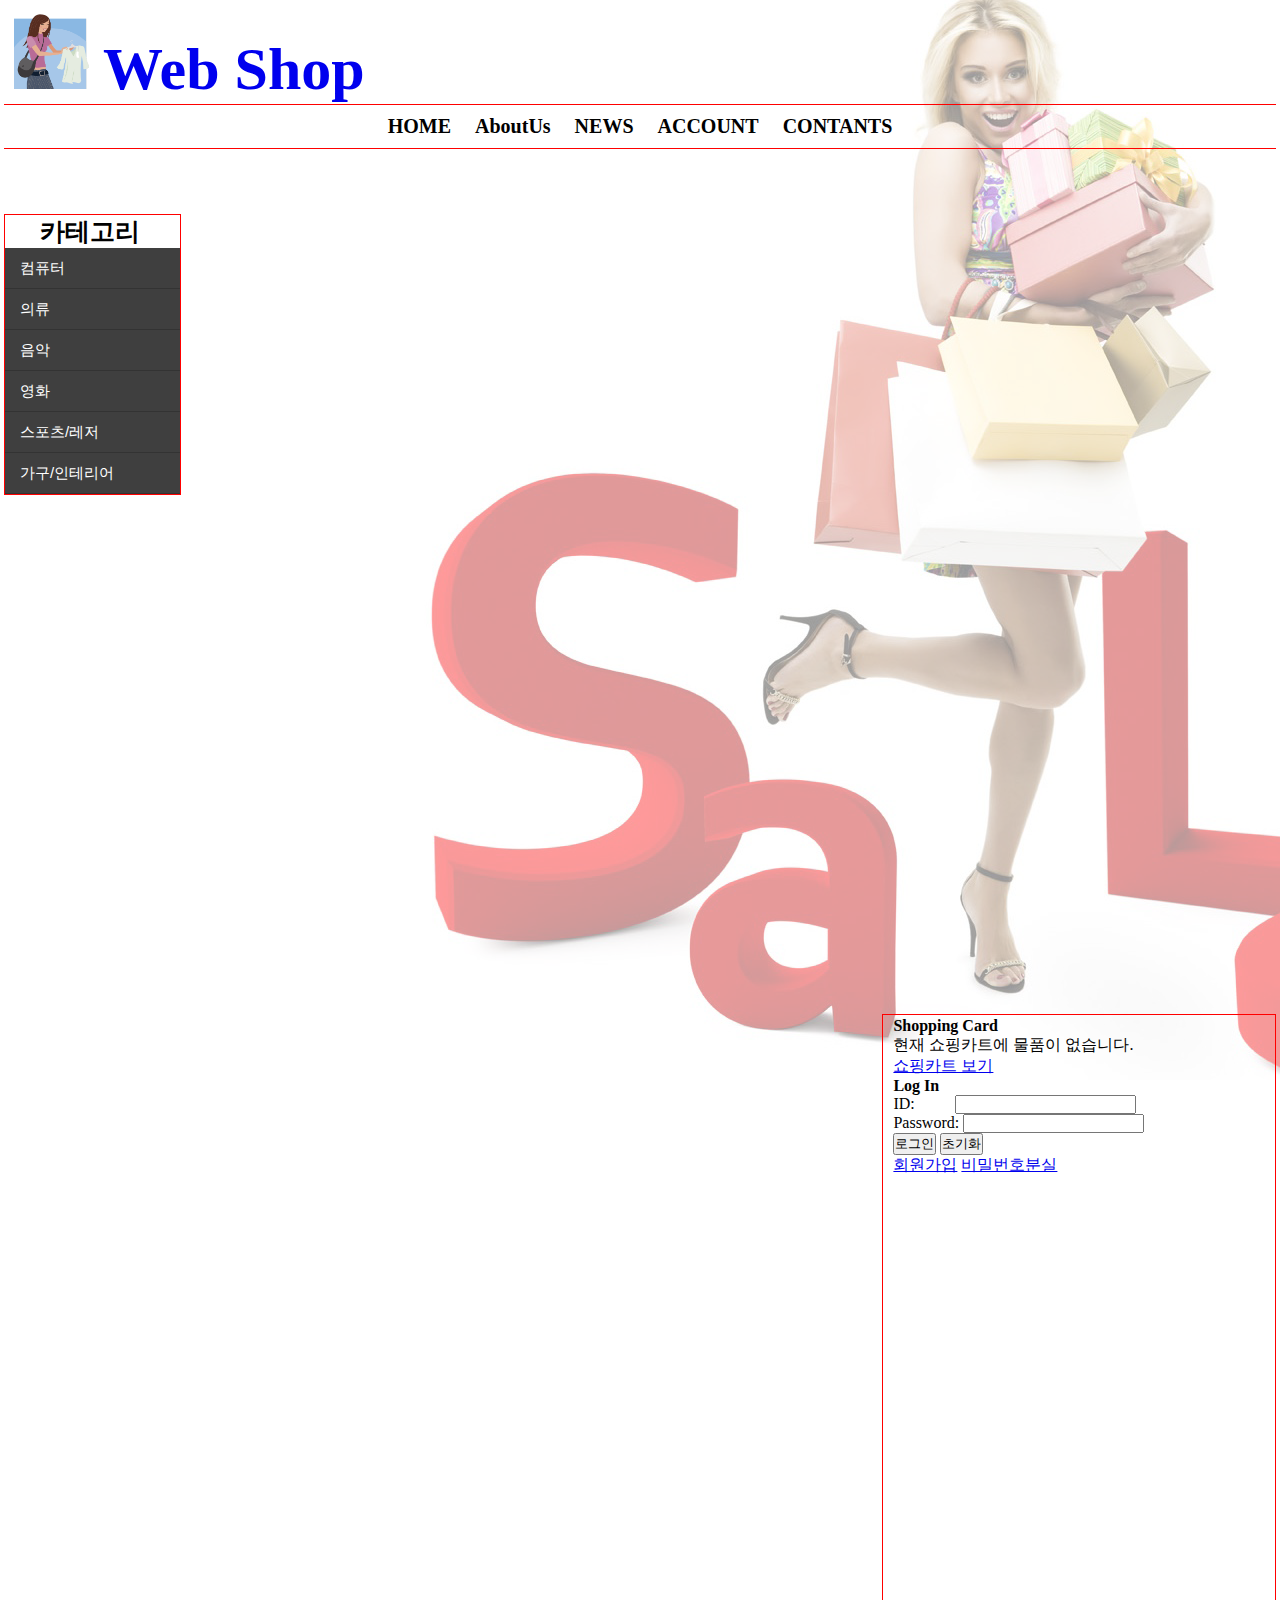
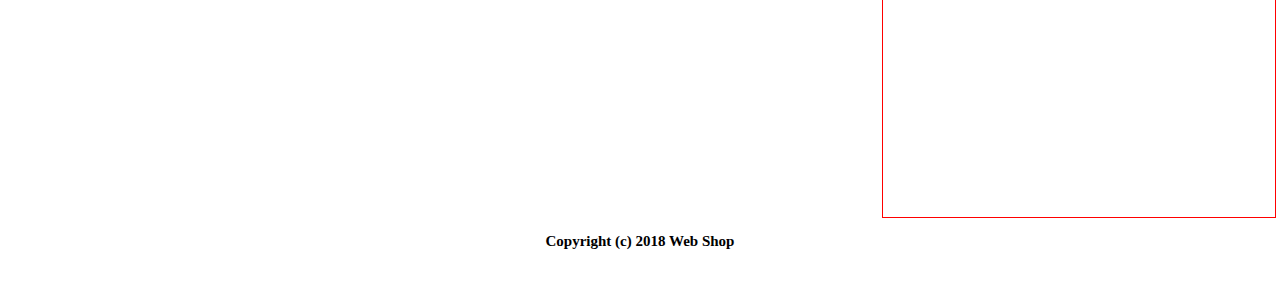
<file: index.html>
<!DOCTYPE html>
<html lang="en">
<head>
	<meta charset="UTF-8">
	<title>Web Shop</title>
	<link rel="stylesheet" type="text/css" href="css/mystyle.css">
<!-- 	<link rel="stylesheet" href="http://code.jquery.com/mobile/1.3.1/jquery.mobile-1.3.1.min.css" />
    <script src="http://code.jquery.com/jquery-1.10.1.min.js"></script>
    <script src="http://code.jquery.com/mobile/1.3.1/jquery.mobile-1.3.1.min.js"></script> -->
	<style>
		body 		{ 
					  background-image: url(shop-img.png) ;
					  background-repeat: no-repeat;
					  margin: 2px; padding: 2px;
					}
	</style>
</head>
<body>
	<header>
		<h1>		
			<img src="img\shop.png" width="75px" height="75px" alt="logo"><a href="index.html">
			Web Shop</a>
		<h1>
	</header>
	<nav>
		<ul>
			<li><a href="index.html"><strong>HOME</strong></a></li>
			<li><a href="index.html"><strong>AboutUs</strong></a></li>
			<li><a href="index.html"><strong>NEWS</strong></a></li>
			<li><a href="index.html"><strong>ACCOUNT</strong></a></li>
			<li><a href="index.html"><strong>CONTANTS</strong></a></li>
		</ul>
	</nav>
	<aside id="left">
		<span>카테고리</span>
		<ul>
			<li><a target="iframe1" href="computer.html">컴퓨터</a></li>
			<li><a target="" href="">의류</a></li>
			<li><a target="iframe1" href="music.html">음악</a></li>
			<li><a target="iframe1" href="movie.html">영화</a></li>
			<li><a target="" href="">스포츠/레저</a></li>
			<li><a target="" href="">가구/인테리어</a></li>
		</ul>
	</aside>
	<section id="main">
		<article id="article1">
			<iframe name="iframe1" frameborder="0" width="900px" height="790px"></iframe>
		</article>
	</section>
	<aside id="right">
		<div id="shopcart">
			<h4>Shopping Card</h4>
			현재 쇼핑카트에 물품이 없습니다.<br/>
			<a href="shpcart.html">쇼핑카트 보기</a>
		<div id="login"></div>
			<h4>Log In</h4>
				<form action="#">
					ID: &nbsp;&nbsp;&nbsp;&nbsp;&nbsp;&nbsp;&nbsp;&nbsp;
					<input type="text"><br/>
					Password: <input type="Password"><br/>
					<input type="submit" value="로그인">
					<input type="reset" value="초기화"><br/>
					<a href="register.html" target="_blank" id="">회원가입</a>
					<a href="#" id="forgot">비밀번호분실</a>
				</form>
		</div>
	</aside>
	<footer>
		<strong>Copyright (c) 2018 Web Shop</strong>
	</footer>
</body>
</html>
</file>
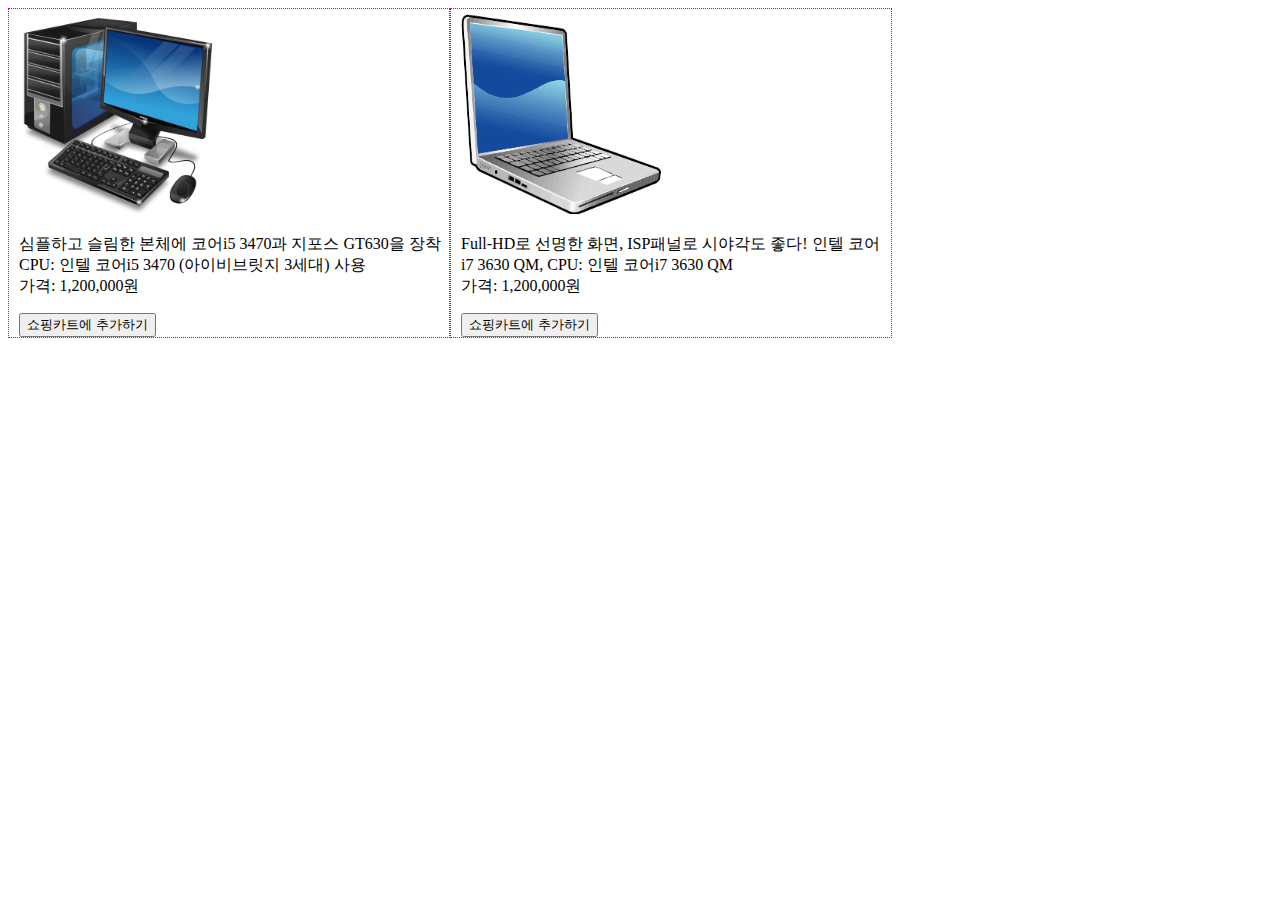
<file: computer.html>
<!DOCTYPE html>
<html lang="en">
<head>
	<meta charset="UTF-8">
	<title>Computer produck</title>
	<style>
		#produck1, #produck2 	{
			width: 430px;
			float: left;
			padding-top: 5px;
			padding-left: 10px;
			border: 1px dotted red;
		}
	</style>
</head>
<body>
	<div id="produck1">
		<img src="img\computer.png" alt="" width="200px" height="200px">
		<p>심플하고 슬림한 본체에 코어i5 3470과 지포스 GT630을 장착 
		   CPU: 인텔 코어i5 3470 (아이비브릿지 3세대) 사용<br/>
		   가격: 1,200,000원</p>
		<input type="button" value="쇼핑카트에 추가하기">
	</div>
	<div id="produck2">
		<img src="img\notebook.png" alt="" width="200px" height="200px">
		<p>Full-HD로 선명한 화면, ISP패널로 시야각도 좋다!
		   인텔 코어i7 3630 QM, CPU: 인텔 코어i7 3630 QM<br/>
		   가격: 1,200,000원</p>
		<input type="button" value="쇼핑카트에 추가하기">
	</div>
</body>
</html>
</file>
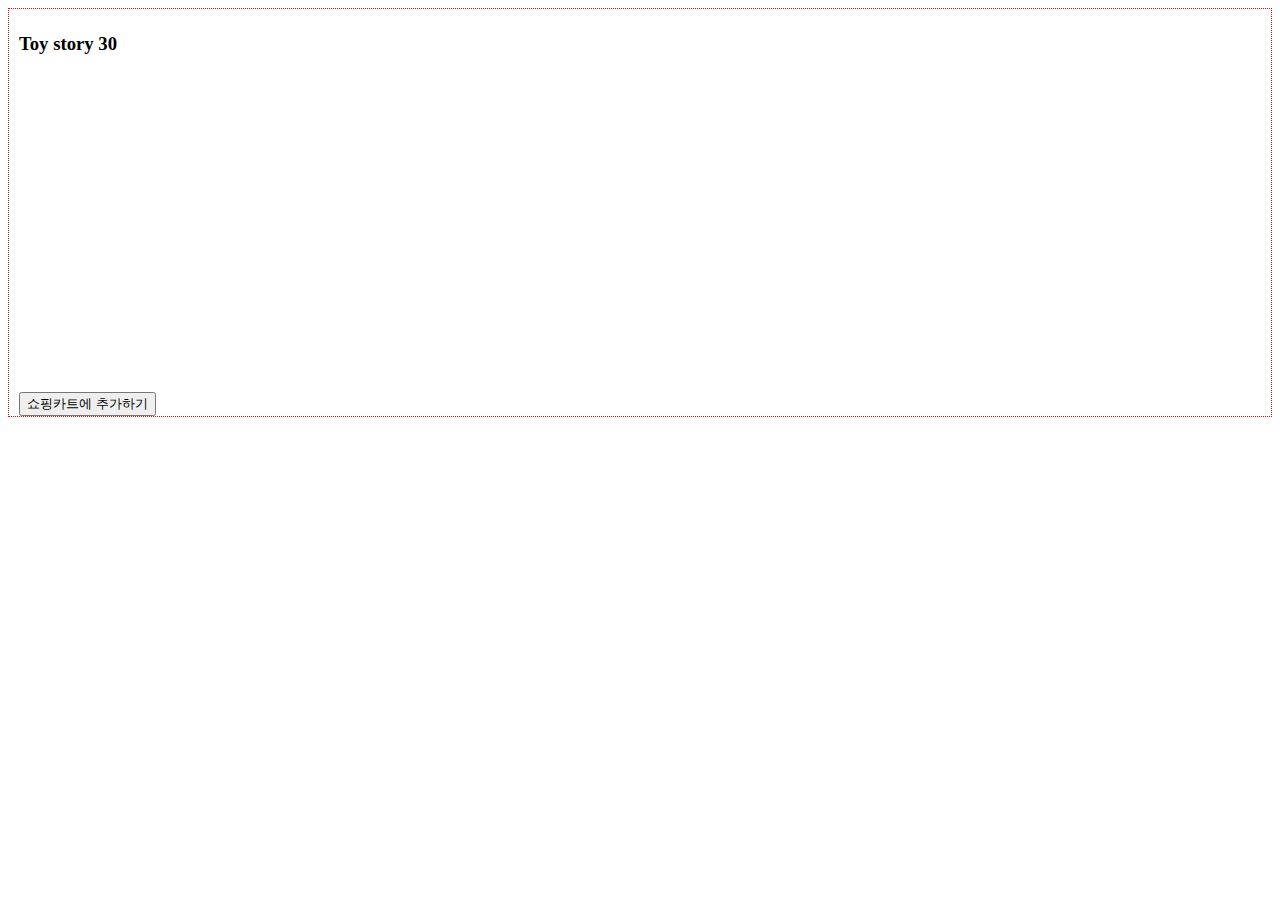
<file: movie.html>
<!DOCTYPE html>
<html lang="en">
<head>
	<meta charset="UTF-8">
	<title>Music</title>
	<style>
		div 	{ 
				  border: 1px dotted red; 
				  padding-top: 5px;
				  padding-left: 10px;
				}
	</style>
</head>
<body>
	<div>
		<h3>Toy story 30 </h3>
<!-- 			<video width="400" height="300" controls autoplay> -->
				<iframe width="560" height="315" src="https://www.youtube.com/embed/tZooW6PritE" frameborder="0" allow="accelerometer; autoplay; encrypted-media; gyroscope; picture-in-picture" allowfullscreen></iframe><br/>
<!-- 				<source src="video/movie.mp4" type="video/mp4">
				<source src="video/movie.webm" type="video/webm"> -->
<!-- 			</video><br/><br/> -->
		<input type="button" value="쇼핑카트에 추가하기">
	</div>
</body>
</html>
</file>
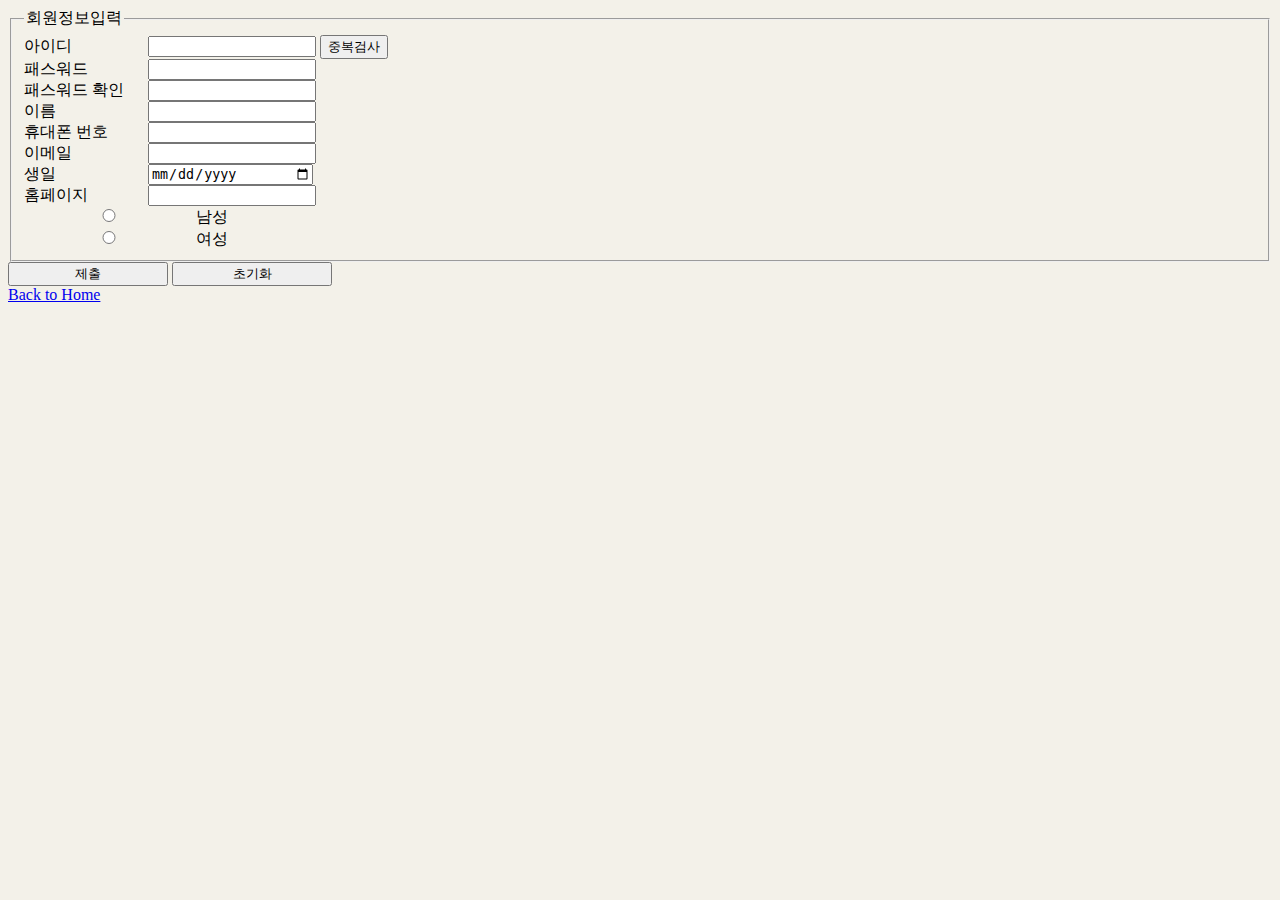
<file: register.html>
<!DOCTYPE html>
<html lang="en">
<head>
	<meta charset="UTF-8">
	<title>Register(회원가입)</title>
	<style>
		body 	{ height: 100%; background-color: #f3f1e9; }
		label 	{ display: inline-block; width: 120px; }
		input 	{ display: inline-block; width: 160px; }
	</style>
	<script>
		function isSame() {
			if (document.getElementById('pw').value !='' && document.getElementById('pwCheck').value) {
				document.getElementById('same').innerHTML = '비밀번호 불일치';
				document.getElementById('same').style.color = 'red';
			}
			else {
				document.getElementById('same').innerHTML = '비밀번호 일치';
				document.getElementById('same').style.color = 'blue';
			}
		}
	</script>
</head>
<body>
	<form action="" method="post">
		<fieldset>
			<legend>회원정보입력</legend>
			<label for="name ">아이디</label>
			<input type="text" name="name" id="text1" />
			<button>중복검사</button><br/>
			<label for="password1">패스워드</label>
			<input type="password" name="password1" id="pw" onchange="isSame()" /><br/>
			<label for="password2">패스워드 확인</label>
			<input type="password" name="password2" id="pwCheck" onchange="isSame()"/>
			<span id="same"></span><br/>
			<label for="name">이름</label>
			<input type="text" name="name" /><br/>
			<label for="tel">휴대폰 번호</label>
			<input type="tel" name="tel" /><br/>
			<label for="email">이메일</label>
			<input type="email" name="email" /><br/>
			<label for="dob">생일</label>
			<input type="date" name="dob" /><br/>
			<label for="url">홈페이지</label>
			<input type="url" name="url" /><br/>
			<input type="radio" name="gender" value="Male">&nbsp;남성<br/>
			<input type="radio" name="gender" value="Female">
			여성<br/>
		</fieldset>
		<input type="submit" name="submit" value="제출" />
		<input type="reset" name="reset" value="초기화" />
	</form>
	<a href="index.html">Back to Home</a>
</body>
</html>
</file>
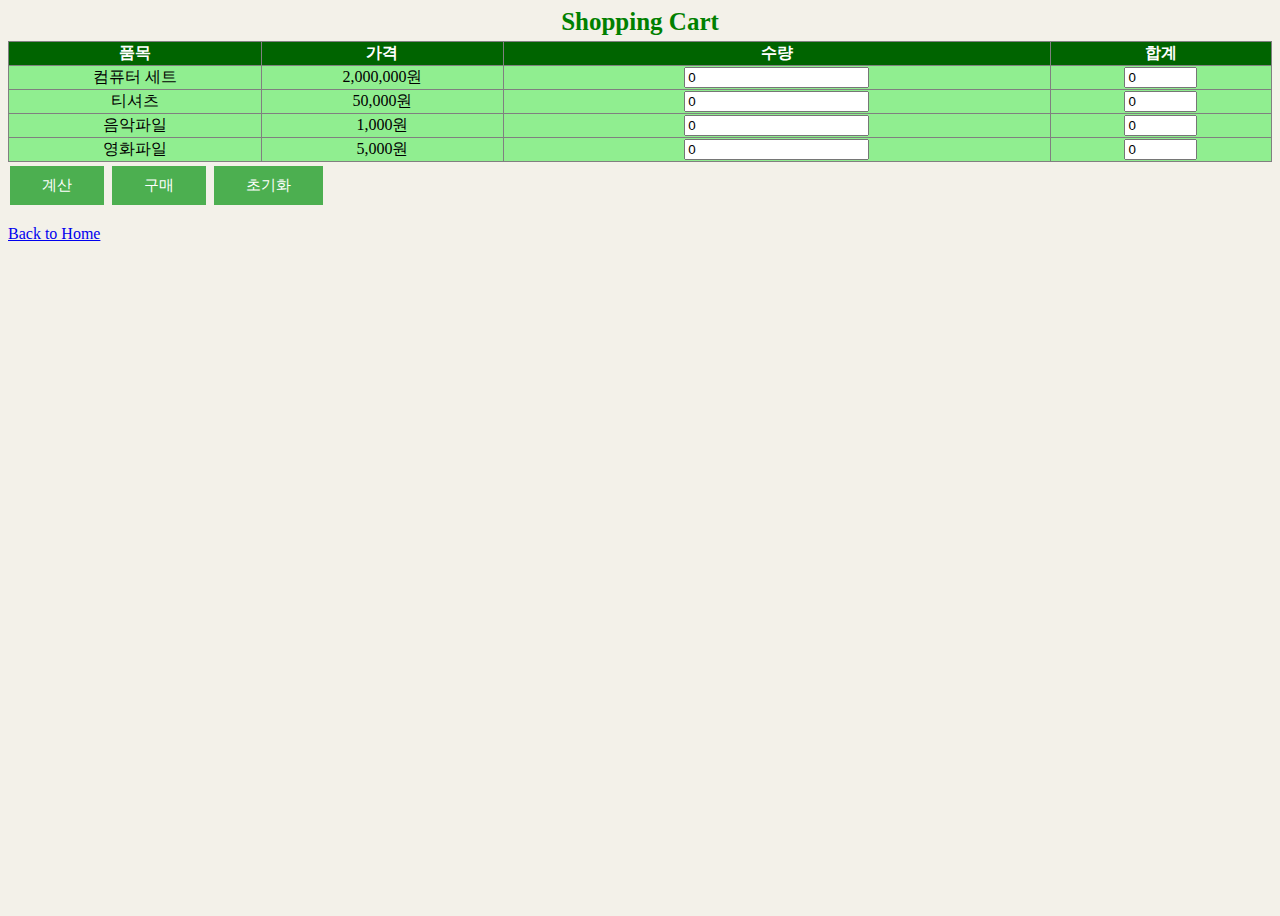
<file: shopcart.html>
﻿<html>
<head>
    <title>쇼핑 카트</title>
    <style>
        body {
            height: 100%;
            background-color: #F3F1E9;
        }

        table {
            background-color: #90EE90;
            width: 100%;
            border-collapse: collapse;
            text-align: center;
        }

        table caption {
            color: green;
            font: bold 25px Georgia,serif;
            margin-bottom: 5px;
        }
        table tr th {
            background-color: #006400;
            color: white;
        }
        input[type=button], input[type=submit], input[type=reset] {
            background-color: #4CAF50;
            font-size: 15px;
            border: none;
            color: white;
            padding: 10px 32px;
            text-decoration: none;
            margin: 4px 2px;
            cursor: pointer;
        }
    </style>
</head>
<body>
    <form action="#">
        <table border="1">
            <caption>Shopping Cart</caption>
            <tr>
                <th>품목</th>
                <th>가격</th>
                <th>수량</th>
                <th>합계</th>
            </tr>
            <tr>
                <td>컴퓨터 세트</td>
                <td>2,000,000원</td>
                <td>
                    <input type="number" min="0" step="1" value="0"></td>
                <td>
                    <input type="text" size="6" value="0" /></td>
            </tr>
            <tr>
                <td>티셔츠</td>
                <td>50,000원</td>
                <td>
                    <input type="number" min="0" step="1" value="0"></td>
                <td>
                    <input type="text" size="6" value="0" /></td>
            </tr>
            <tr>
                <td>음악파일</td>
                <td>1,000원</td>
                <td>
                    <input type="number" min="0" step="1" value="0"></td>
                <td>
                    <input type="text" size="6" value="0" /></td>
            </tr>
            <tr>
                <td>영화파일</td>
                <td>5,000원</td>
                <td>
                    <input type="number" min="0" step="1" value="0"></td>
                <td>
                    <input type="text" size="6" value="0" /></td>
            </tr>
        </table>
        <input type="button" value="계산" />
        <input type="submit" value="구매" />
        <input type="reset" value="초기화" />
    </form>
    <a href="index.html">Back to Home</a>
</body>
</html>
</file>
<file: css/mystyle.css>
* 					{ margin: 0; padding: 0; }
header 				{ height: 80px; margin: 10px; font-size: 30px;}
header a:link	    { width: 100%; text-decoration: none; }
header a:visited    { text-decoration: none; }
header a:hover      { text-decoration: underline; }
header a:active     { text-decoration: underline; }
nav 			    { width: 100%; height: 100px; }
nav ul 				{ 
					  list-style: none; 
					  text-align: center;
					  border-top: 1px solid red; 
					  border-bottom: 1px solid red;
					  padding: 10px 10px 10px 10px; 
					}
nav ul li 			{ 
					  display: inline; font-size: 20px; 
					  padding: 0 10px; 
					}
nav ul li a 		{ text-decoration: none; color: black; }
nav ul li a:link    { }
nav ul li a:visited { }
nav ul li a:hover   { text-decoration: underline; color: red; }
nav ul li a:active  { }
aside#left		    { width: 175px; margin-top: 10px; float: left; 
					  border: 1px solid red;}
	 #left span		{ 
	 				  font-weight: bold; color: black;
	 				  font-size: 25px; margin-left: 35px; 
	 				}
	 #left ul 		{ 
	 				  font-family: Arial, Helvetica, sans-serif;
	 				  font-size: 15px;
	 				  color: #fff;
	 				  list-style: none;
	 				  text-indent: 15px;
	 				  text-decoration: none;
 				    }
     #left ul li 	{ 
    				  background-color: #3f3f3f;
    				  line-height: 40px;
    				  border-bottom: 1px solid #333;
    			    }
     #left ul li a 	{
					  text-decoration: none;
					  color: #fff;
					  display: block;
    				}
	 #left ul li a:hover  { background: #d40203; }
	 #left ul li a:active { background: #d40203; }
section 			{ }
section#main 	    { 
						width: 700px; height: 800px; float: left; 
						padding-left: 10px;
					}
aside#right 	    { 
						width: 30%; height: 800px; float: right; 
						margin-top: 10px; padding-top: 2px;
						padding-left: 10px;
						border: 1px solid red;
					}
footer 			    { 
					  position: relative;
					  width: 100%; height: 50px; 
					  padding-top: 15px;
					  text-align: center;
					  font-size: 15px;
/*					  background-image: url(img\footer_bg.gif);
					  background-position: top left;
					  background-repeat: repeat-x;*/
					  clear: both; 
					}
</file>
